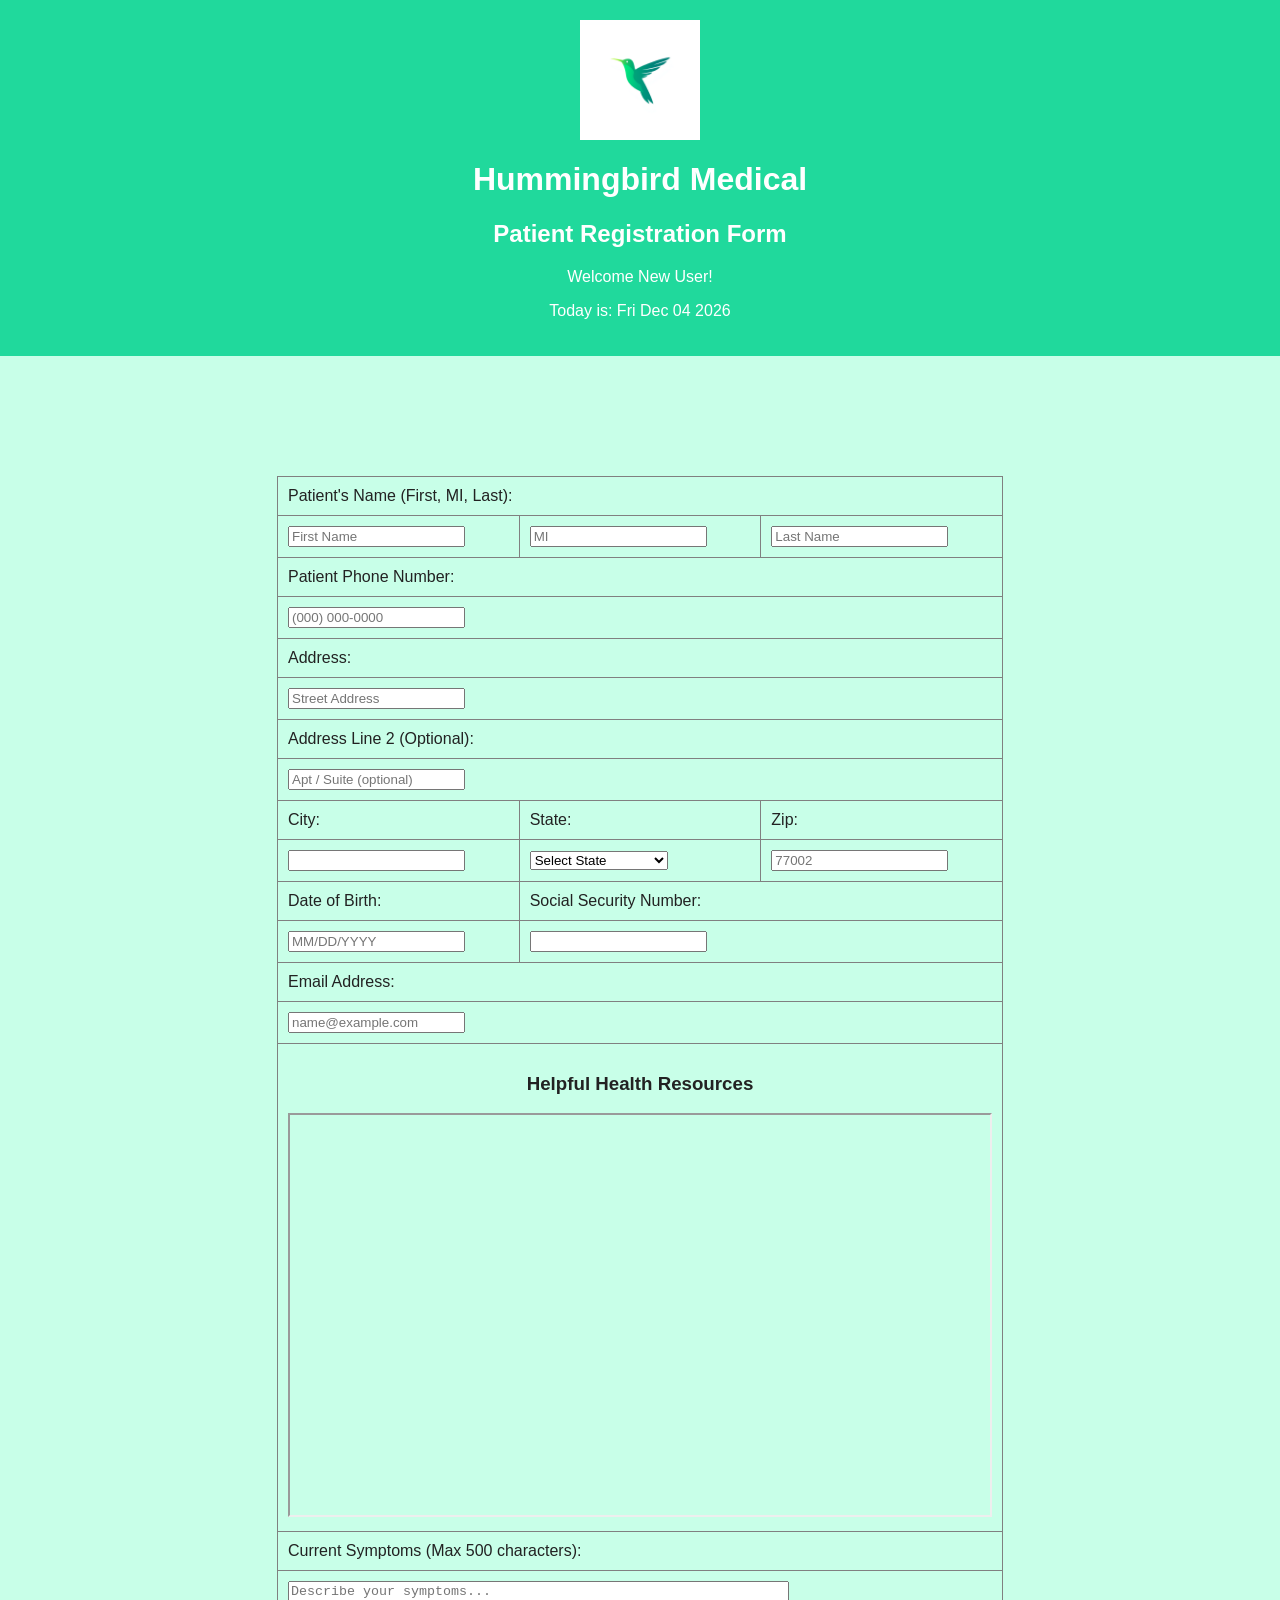
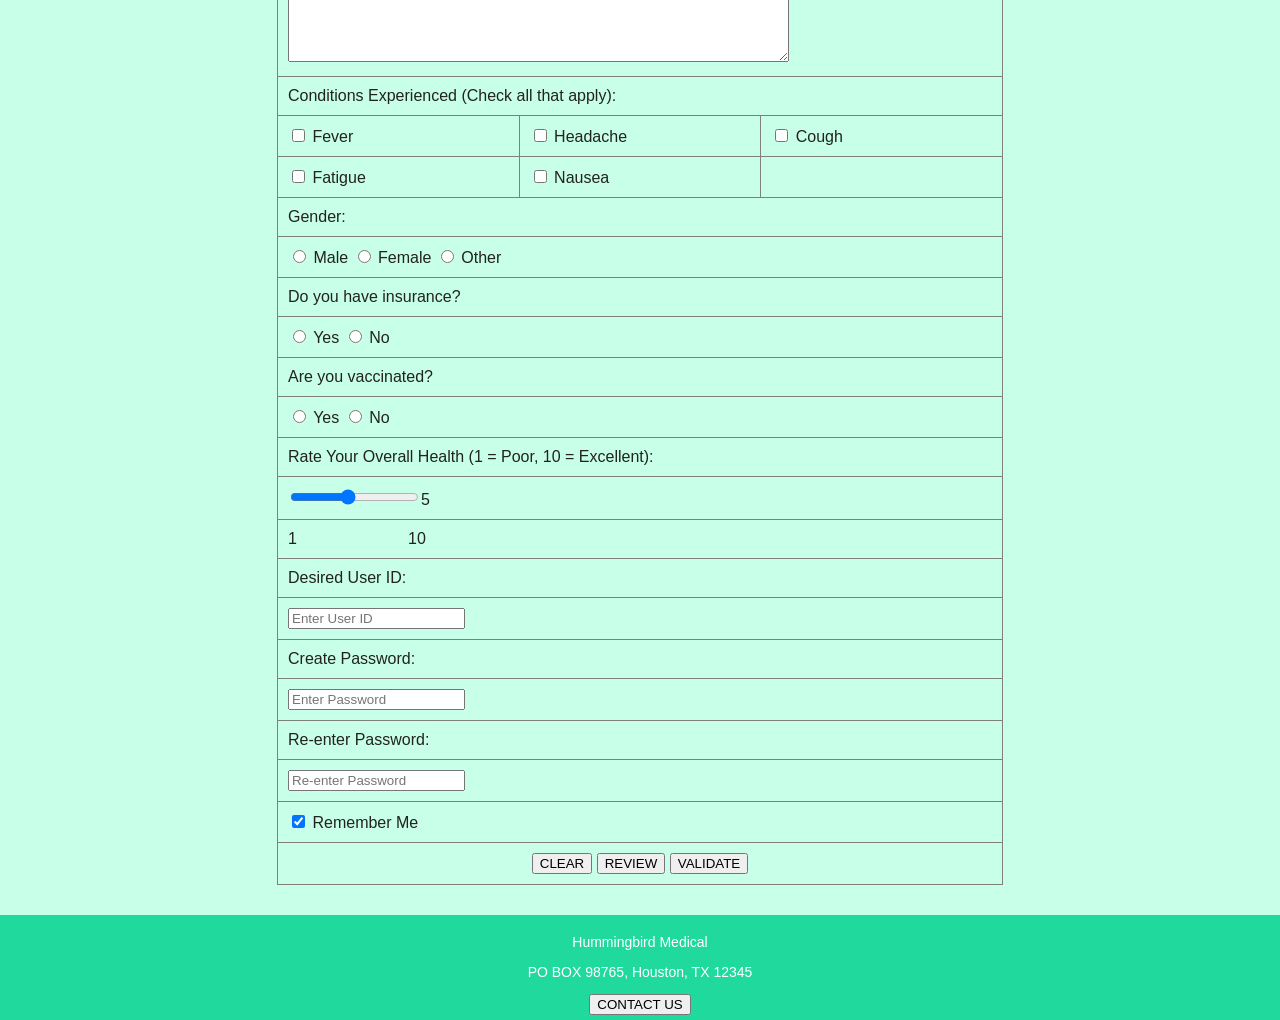
<file: index.html>
<!--
Program name: patient-form.html
Author: Okechukwu Odocha
Date created: 06/17/2026
Date last edited: 06/17/2026
Version: 1.0
Description: Patient registration form for Hummingbird Medical.
-->

<!DOCTYPE html>
<html>
<head>
    <title>Hummingbird Medical - Patient Registration</title>
    <link rel="stylesheet" href="style.css">
</head>
<body>

<!-- BANNER -->
<div class="banner">
    <img src="hbmediclogo.png" width="120">

    <div>
        <h1>Hummingbird Medical</h1>
        <h2>Patient Registration Form</h2>
        <p id="welcomeMessage">Welcome New User!</p>
        <div id="newUserSection"></div>
        <p id="today"></p>
    </div>
</div>



<!----Form section--->
<form id="registrationForm" action="thankyou.html">

<table border="1">

    <!-- Patient Name Section -->
    <tr>
        <td colspan="3">
            Patient's Name (First, MI, Last):
        </td>
    </tr>

    <!-- PATIENT NAME INPUTS -->
    <tr>
        <td>
            <input type="text" id="fname" maxlength="30" placeholder="First Name" title="Letters, apostrophes, and dashes only" pattern="[A-Za-z'-]{1,30}" oninput="validateFirstName()" onblur="validateFirstName()">
            
            <span id="fnameError"></span>
        </td>

        <td>
            <input type="text" id="mi" maxlength="1" placeholder="MI" title="One letter only" pattern="[A-Za-z]" oninput="validateMI()" onblur="validateMI()">

            <span id="miError"></span>
        </td>

        <td>
            <input type="text" id="lname" maxlength="30" placeholder="Last Name" title="Letters, apostrophes, numbers 2-5, dashes allowed" pattern="[A-Za-z'-]{1,30}" oninput="validateLastName()" onblur="validateLastName()">

            <span id="lnameError"></span>
        </td>
    </tr>
<!---Phone number--->
<tr>
        <td colspan="3">Patient Phone Number:</td>
    </tr>

    <tr>
        <td colspan="3">
            <input type="text" id="phone" maxlength="15" placeholder="(000) 000-0000" title="Format: 000-000-0000" pattern="[0-9]{3}-[0-9]{3}-[0-9]{4}" oninput="validatePhone()" onblur="validatePhone(); saveData('phone')">

            <span id="phoneError"></span>
        </td>
    </tr>
<!---Address--->
<tr>
        <td colspan="3">Address:</td>
    </tr>

    <tr>
        <td colspan="3">
            <input type="text" id="address" maxlength="60" placeholder="Street Address" title="2 to 30 characters required" pattern=".{2,30}" oninput="validateAddress()" onblur="validateAddress(); saveData('address')">

            <span id="addressError"></span>
        </td>
    </tr>
<!---Address Line 2--->
    <tr>
    <td colspan="3">Address Line 2 (Optional):</td>
</tr>

<tr>
    <td colspan="3">
        <input type="text" id="address2" maxlength="60" placeholder="Apt / Suite (optional)" title="Optional - 2 to 30 characters if used" pattern=".{0,30}" oninput="validateAddress2()" onblur="validateAddress2(); saveData('address2')">

        <span id="address2Error"></span>
    </td>
</tr>
<!---City, State, Zip--->
<tr>
        <td>City:</td>
        <td>State:</td>
        <td>Zip:</td>
    </tr>

    <tr>
        <td>
            <input type="text" id="city" maxlength="30" title="2 to 30 characters required" pattern=".{2,30}" oninput="validateCity()" onblur="validateCity(); saveData('city')">

            <span id="cityError"></span>
        </td>

<td>
    <select id="state" onchange="validateState(); saveData('state')" onblur="validateState(); saveData('state')">
    </select>

    <span id="stateError"></span>
</td>

        <td>
            <input type="text" id="zip" maxlength="10" placeholder="77002" title="5 digit or ZIP+4 format" pattern="[0-9]{5}" oninput="validateZip()" onblur="validateZip(); saveData('zip')">

            <span id="zipError"></span>
        </td>
    </tr>
<!---Date of Birth, Social Security Number--->
<tr>
        <td>Date of Birth:</td>
        <td colspan="2">Social Security Number:</td>
    </tr>

    <tr>
        <td>
            <input type="text" id="dob" maxlength="10" placeholder="MM/DD/YYYY" title="Format MM/DD/YYYY" pattern="\d{2}/\d{2}/\d{4}" oninput="validateDOB()" onblur="validateDOB(); saveData('dob')">

            <span id="dobError"></span>
        </td>

        <td colspan="2">
            <input type="password" id="ssn" maxlength="11" title="Enter SSN (###-##-####)" oninput="formatSSN(); validateSSN();" onblur="validateSSN()">

            <span id="ssnError"></span>
        </td>
    </tr>
<!---Email Address--->
<tr>
        <td colspan="3">Email Address:</td>
    </tr>

    <tr>
        <td colspan="3">
            <input type="email" id="email" maxlength="50" placeholder="name@example.com" title="Enter a valid email address like name@domain.com" pattern="[a-z0-9._%+-]+@[a-z0-9.-]+\.[a-z]{2,}$" oninput="validateEmail()" onblur="validateEmail(); saveData('email')">

            <span id="emailError"></span>
        </td>
    </tr>
<!---Current Symptoms--->
<tr>
    <td colspan="3" style="text-align:center;">
        <h3>Helpful Health Resources</h3>

        <iframe
            src="https://www.cdc.gov/"
            width="700"
            height="400"
            title="CDC Website">
        </iframe>

    </td>
</tr>
<tr>
        <td colspan="3">Current Symptoms (Max 500 characters):</td>
    </tr>

    <tr>
        <td colspan="3">
            <textarea maxlength="500" rows="5" cols="60"
                placeholder="Describe your symptoms..."></textarea>
        </td>
    </tr>
<!---Conditions experienced checkboxes--->
<tr>
        <td colspan="3">Conditions Experienced (Check all that apply):</td>
    </tr>

    <tr>
        <td><input type="checkbox" id="fever"> Fever</td>
        <td><input type="checkbox" id="headache"> Headache</td>
        <td><input type="checkbox" id="cough"> Cough</td>
    </tr>

    <tr>
        <td><input type="checkbox" id="fatigue"> Fatigue</td>
        <td><input type="checkbox" id="nausea"> Nausea</td>
        <td></td>
    </tr>
<!---Gender--->
<tr>
    <td colspan="3">Gender:</td>
</tr>

<tr>
    <td colspan="3">
        <input type="radio" name="gender" value="Male"> Male

        <input type="radio" name="gender" value="Female"> Female

        <input type="radio" name="gender" value="Other"> Other
    </td>
</tr>
<!---Insurance--->
<tr>
    <td colspan="3">Do you have insurance?</td>
</tr>

<tr>
    <td colspan="3">
        <input type="radio" name="insurance" value="Yes"> Yes

        <input type="radio" name="insurance" value="No"> No
    </td>
</tr>
<!---Is patient vaccinated--->
<tr>
    <td colspan="3">Are you vaccinated?</td>
</tr>

<tr>
    <td colspan="3">
        <input type="radio" name="vaccinated" value="Yes"> Yes

        <input type="radio" name="vaccinated" value="No"> No
    </td>
</tr>
<!---Health rating--->
<tr>
    <td colspan="3">
        Rate Your Overall Health (1 = Poor, 10 = Excellent):
    </td>
</tr>

<tr>
    <td colspan="3">
        <input type="range" id="health" min="1" max="10" value="5" oninput="updateSlider()"><span id="sliderValue">5</span>
    </td>
</tr>

<tr>
    <td colspan="3">
        1 &nbsp;&nbsp;&nbsp;&nbsp;&nbsp;&nbsp;&nbsp;&nbsp;&nbsp;&nbsp;&nbsp;&nbsp;&nbsp;&nbsp;&nbsp;&nbsp;&nbsp;&nbsp;&nbsp;&nbsp;&nbsp;&nbsp;&nbsp; 10
    </td>
</tr>
<!---User ID--->
<tr>
    <td colspan="3">Desired User ID:</td>
</tr>

<tr>
    <td colspan="3">
        <input type="text" id="userid" maxlength="20" placeholder="Enter User ID" title="5-20 characters. Cannot start with a number." oninput="validateUserID()" onblur="validateUserID()">

        <span id="useridError"></span>
    </td>
</tr>
<!---Password--->
<tr>
    <td colspan="3">Create Password:</td>
</tr>

<tr>
    <td colspan="3">
        <input type="password" id="password1" maxlength="20" placeholder="Enter Password" title="At least 8 characters with an uppercase letter, lowercase letter, and number." oninput="validatePassword()" onblur="validatePassword()">

        <span id="password1Error"></span>
    </td>
</tr>
<!---Reenter Password--->
<tr>
    <td colspan="3">Re-enter Password:</td>
</tr>

<tr>
    <td colspan="3">
        <input type="password" id="password2" maxlength="20" placeholder="Re-enter Password" oninput="validatePasswordMatch()" onblur="validatePasswordMatch()">

        <span id="password2Error"></span>
    </td>
</tr>

<tr>
    <td colspan="3">
        <input type="checkbox" id="rememberMe" checked>
        Remember Me
    </td>
</tr>
    
<!---Form buttons--->
<tr>
    <td colspan="3" style="text-align:center;">
        
        <input type="reset" value="CLEAR">

        <input type="button" value="REVIEW" onclick="reviewForm()">

        <input type="button" value="VALIDATE" onclick="validateForm()">

        <input type="submit" id="submitButton" value="SUBMIT" style="display:none;">


    </td>
</tr>
</table>

<div id="reviewSection"></div>
    
</form>
<!---footer section--->
<div class="footer">

    <p>Hummingbird Medical</p>
    <p>PO BOX 98765, Houston, TX 12345</p>

    <button onclick="alert('Contact us at support@hummingbirdmedical.com')">
        CONTACT US
    </button>

</div>

<script src="script.js"></script>

</body>
</html>
</file>
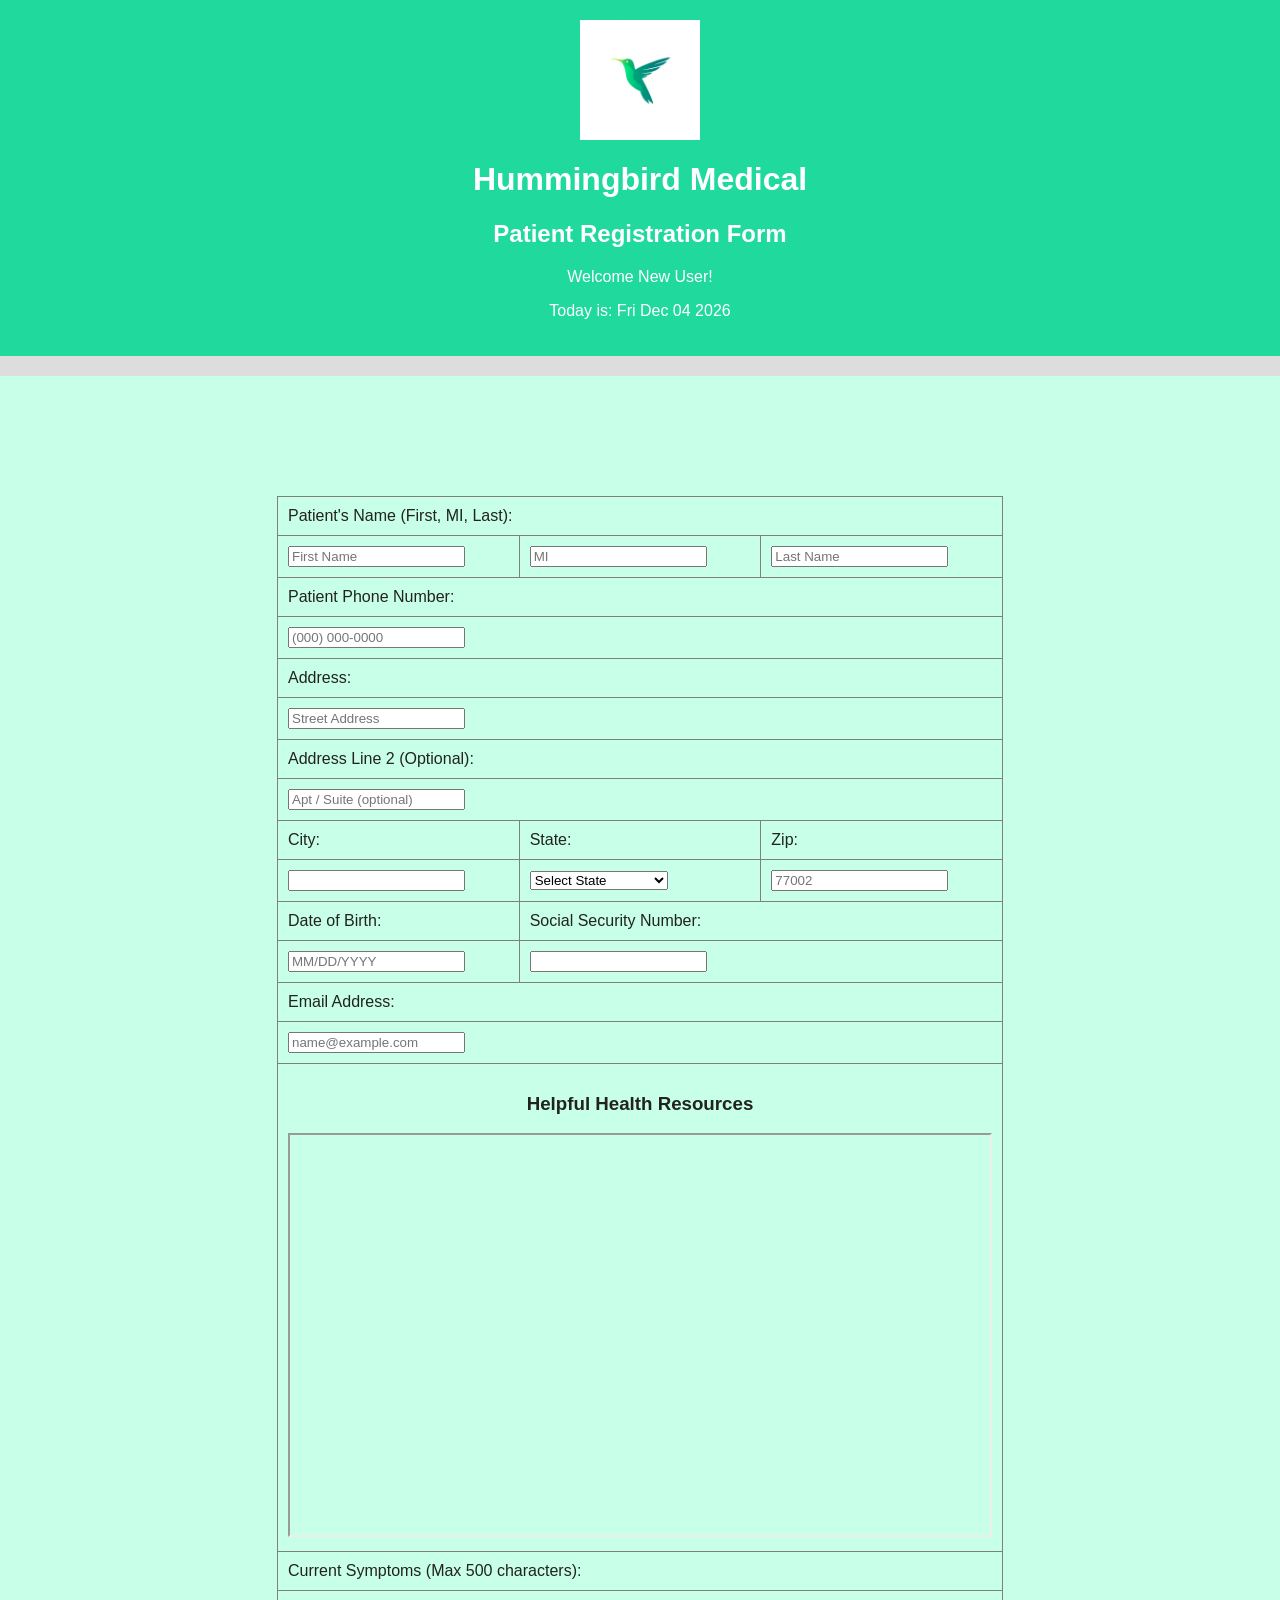
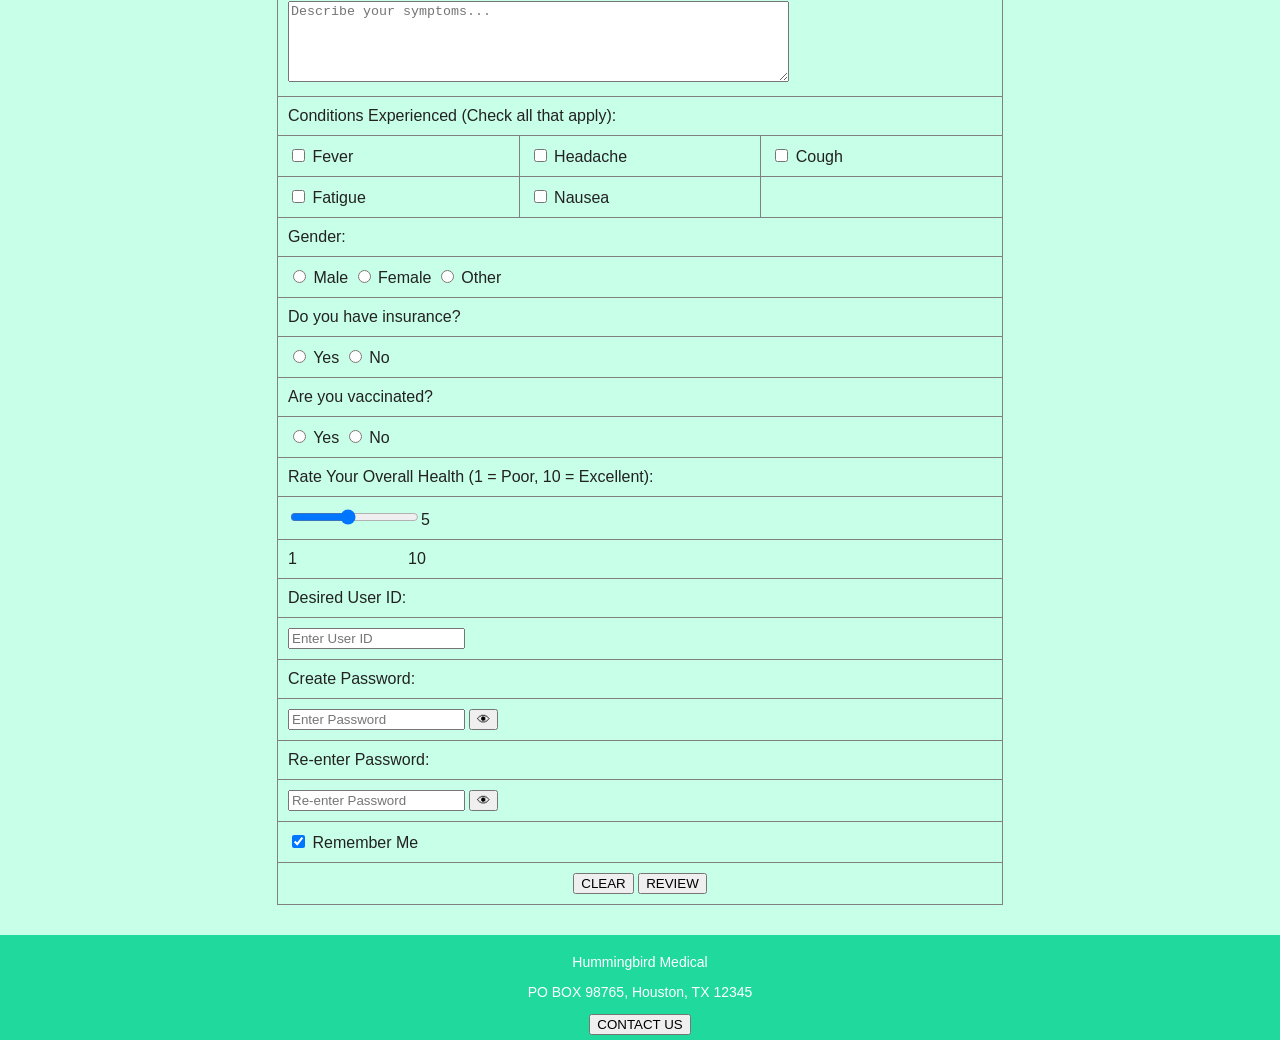
<file: extracredit/index.html>
<!--
Program name: patient-form.html
Author: Okechukwu Odocha
Date created: 06/17/2026
Date last edited: 06/17/2026
Version: 1.0
Description: Patient registration form for Hummingbird Medical.
-->

<!DOCTYPE html>
<html>
<head>
    <title>Hummingbird Medical - Patient Registration</title>
    <link rel="stylesheet" href="style.css">
</head>
<body>

<!-- BANNER -->
<div class="banner">
    <img src="hbmediclogo.png" width="120">

    <div>
        <h1>Hummingbird Medical</h1>
        <h2>Patient Registration Form</h2>
        <p id="welcomeMessage">Welcome New User!</p>
        <div id="newUserSection"></div>
        <p id="today"></p>
    </div>
</div>

<!---Progress bar--->
    
<div id="progressContainer">
    <div id="progressBar"></div>
</div>

<!----Form section--->
<form id="registrationForm" action="thankyou.html"
                            oninput="updateProgress()">

<table border="1">

    <!-- Patient Name Section -->
    <tr>
        <td colspan="3">
            Patient's Name (First, MI, Last):
        </td>
    </tr>

    <!-- PATIENT NAME INPUTS -->
    <tr>
        <td>
            <input type="text" id="fname" maxlength="30" placeholder="First Name" title="Letters, apostrophes, and dashes only" pattern="[A-Za-z'-]{1,30}" oninput="validateFirstName()" onblur="validateFirstName()">
            
            <span id="fnameError"></span>
        </td>

        <td>
            <input type="text" id="mi" maxlength="1" placeholder="MI" title="One letter only" pattern="[A-Za-z]" oninput="validateMI()" onblur="validateMI()">

            <span id="miError"></span>
        </td>

        <td>
            <input type="text" id="lname" maxlength="30" placeholder="Last Name" title="Letters, apostrophes, numbers 2-5, dashes allowed" pattern="[A-Za-z'-]{1,30}" oninput="validateLastName()" onblur="validateLastName()">

            <span id="lnameError"></span>
        </td>
    </tr>
<!---Phone number--->
<tr>
        <td colspan="3">Patient Phone Number:</td>
    </tr>

    <tr>
        <td colspan="3">
            <input type="text" id="phone" maxlength="15" placeholder="(000) 000-0000" title="Format: 000-000-0000" pattern="[0-9]{3}-[0-9]{3}-[0-9]{4}" oninput="validatePhone()" onblur="validatePhone(); saveData('phone')">

            <span id="phoneError"></span>
        </td>
    </tr>
<!---Address--->
<tr>
        <td colspan="3">Address:</td>
    </tr>

    <tr>
        <td colspan="3">
            <input type="text" id="address" maxlength="60" placeholder="Street Address" title="2 to 30 characters required" pattern=".{2,30}" oninput="validateAddress()" onblur="validateAddress(); saveData('address')">

            <span id="addressError"></span>
        </td>
    </tr>
<!---Address Line 2--->
    <tr>
    <td colspan="3">Address Line 2 (Optional):</td>
</tr>

<tr>
    <td colspan="3">
        <input type="text" id="address2" maxlength="60" placeholder="Apt / Suite (optional)" title="Optional - 2 to 30 characters if used" pattern=".{0,30}" oninput="validateAddress2()" onblur="validateAddress2(); saveData('address2')">

        <span id="address2Error"></span>
    </td>
</tr>
<!---City, State, Zip--->
<tr>
        <td>City:</td>
        <td>State:</td>
        <td>Zip:</td>
    </tr>

    <tr>
        <td>
            <input type="text" id="city" maxlength="30" title="2 to 30 characters required" pattern=".{2,30}" oninput="validateCity()" onblur="validateCity(); saveData('city')">

            <span id="cityError"></span>
        </td>

<td>
    <select id="state" onchange="validateState(); saveData('state')" onblur="validateState(); saveData('state')">
    </select>

    <span id="stateError"></span>
</td>

        <td>
            <input type="text" id="zip" maxlength="10" placeholder="77002" title="5 digit or ZIP+4 format" pattern="[0-9]{5}" oninput="validateZip()" onblur="validateZip(); saveData('zip'); lookupZip()">

            <span id="zipError"></span>
        </td>
    </tr>
<!---Date of Birth, Social Security Number--->
<tr>
        <td>Date of Birth:</td>
        <td colspan="2">Social Security Number:</td>
    </tr>

    <tr>
        <td>
            <input type="text" id="dob" maxlength="10" placeholder="MM/DD/YYYY" title="Format MM/DD/YYYY" pattern="\d{2}/\d{2}/\d{4}" oninput="validateDOB()" onblur="validateDOB(); saveData('dob')">

            <span id="dobError"></span>
        </td>

        <td colspan="2">
            <input type="password" id="ssn" maxlength="11" title="Enter SSN (###-##-####)" oninput="formatSSN(); validateSSN();" onblur="validateSSN()">

            <span id="ssnError"></span>
        </td>
    </tr>
<!---Email Address--->
<tr>
        <td colspan="3">Email Address:</td>
    </tr>

    <tr>
        <td colspan="3">
            <input type="email" id="email" maxlength="50" placeholder="name@example.com" title="Enter a valid email address like name@domain.com" pattern="[a-z0-9._%+-]+@[a-z0-9.-]+\.[a-z]{2,}$" oninput="validateEmail()" onblur="validateEmail(); saveData('email')">

            <span id="emailError"></span>
        </td>
    </tr>
<!---Current Symptoms--->
<tr>
    <td colspan="3" style="text-align:center;">
        <h3>Helpful Health Resources</h3>

        <iframe
            src="https://www.cdc.gov/"
            width="700"
            height="400"
            title="CDC Website">
        </iframe>

    </td>
</tr>
<tr>
        <td colspan="3">Current Symptoms (Max 500 characters):</td>
    </tr>

    <tr>
        <td colspan="3">
            <textarea maxlength="500" rows="5" cols="60"
                placeholder="Describe your symptoms..."></textarea>
        </td>
    </tr>
<!---Conditions experienced checkboxes--->
<tr>
        <td colspan="3">Conditions Experienced (Check all that apply):</td>
    </tr>

    <tr>
        <td><input type="checkbox" id="fever"> Fever</td>
        <td><input type="checkbox" id="headache"> Headache</td>
        <td><input type="checkbox" id="cough"> Cough</td>
    </tr>

    <tr>
        <td><input type="checkbox" id="fatigue"> Fatigue</td>
        <td><input type="checkbox" id="nausea"> Nausea</td>
        <td></td>
    </tr>
<!---Gender--->
<tr>
    <td colspan="3">Gender:</td>
</tr>

<tr>
    <td colspan="3">
        <input type="radio" name="gender" value="Male"> Male

        <input type="radio" name="gender" value="Female"> Female

        <input type="radio" name="gender" value="Other"> Other
    </td>
</tr>
<!---Insurance--->
<tr>
    <td colspan="3">Do you have insurance?</td>
</tr>

<tr>
    <td colspan="3">
        <input type="radio" name="insurance" value="Yes"> Yes

        <input type="radio" name="insurance" value="No"> No
    </td>
</tr>
<!---Is patient vaccinated--->
<tr>
    <td colspan="3">Are you vaccinated?</td>
</tr>

<tr>
    <td colspan="3">
        <input type="radio" name="vaccinated" value="Yes"> Yes

        <input type="radio" name="vaccinated" value="No"> No
    </td>
</tr>
<!---Health rating--->
<tr>
    <td colspan="3">
        Rate Your Overall Health (1 = Poor, 10 = Excellent):
    </td>
</tr>

<tr>
    <td colspan="3">
        <input type="range" id="health" min="1" max="10" value="5" oninput="updateSlider()"><span id="sliderValue">5</span>
    </td>
</tr>

<tr>
    <td colspan="3">
        1 &nbsp;&nbsp;&nbsp;&nbsp;&nbsp;&nbsp;&nbsp;&nbsp;&nbsp;&nbsp;&nbsp;&nbsp;&nbsp;&nbsp;&nbsp;&nbsp;&nbsp;&nbsp;&nbsp;&nbsp;&nbsp;&nbsp;&nbsp; 10
    </td>
</tr>
<!---User ID--->
<tr>
    <td colspan="3">Desired User ID:</td>
</tr>

<tr>
    <td colspan="3">
        <input type="text" id="userid" maxlength="20" placeholder="Enter User ID" title="5-20 characters. Cannot start with a number." oninput="validateUserID()" onblur="validateUserID()">

        <span id="useridError"></span>
    </td>
</tr>
<!---Password--->
<tr>
    <td colspan="3">Create Password:</td>
</tr>

<tr>
    <td colspan="3">
        <input type="password" id="password1" maxlength="20" placeholder="Enter Password" title="At least 8 characters with an uppercase letter, lowercase letter, and number." oninput="validatePassword()" onblur="validatePassword()" onkeyup="checkCaps(event)">
        
        <button type="button" onclick="togglePassword('password1')">
            👁
        </button>

        <span id="capsWarning"
        style="color:red; display:none;">
            Caps Lock is ON
        </span>

        <br>
        
        <span id="password1Error"></span>
    </td>
</tr>
<!---Reenter Password--->
<tr>
    <td colspan="3">Re-enter Password:</td>
</tr>

<tr>
    <td colspan="3">
        <input type="password" id="password2" maxlength="20" placeholder="Re-enter Password" oninput="validatePasswordMatch()" onblur="validatePasswordMatch()">

        <button type="button" onclick="togglePassword('password2')">
            👁
        </button>
        <span id="password2Error"></span>
    </td>
</tr>

<tr>
    <td colspan="3">
        <input type="checkbox" id="rememberMe" checked>
        Remember Me
    </td>
</tr>
    
<!---Form buttons--->
<tr>
    <td colspan="3" style="text-align:center;">
        
        <input type="reset" value="CLEAR">

        <input type="button" value="REVIEW" onclick="validateForm()">

        <input type="submit" id="submitButton" value="SUBMIT" style="display:none;">


    </td>
</tr>
</table>

<div id="reviewSection"></div>
    
</form>
<!---footer section--->
<div class="footer">

    <p>Hummingbird Medical</p>
    <p>PO BOX 98765, Houston, TX 12345</p>

    <button onclick="alert('Contact us at support@hummingbirdmedical.com')">
        CONTACT US
    </button>

</div>

<!-- Review Modal -->
<div id="reviewModal" class="modal">

    <div class="modal-content">

        <h2>Review Your Information</h2>

        <div id="modalReview"></div>

        <br>

    <button type="button" onclick="document.forms[0].submit()">
        SUBMIT
    </button>

    <button type="button" onclick="closeModal()">
        GO BACK
    </button>

    </div>

</div>
    
<script src="script.js"></script>

</body>
</html>
</file>
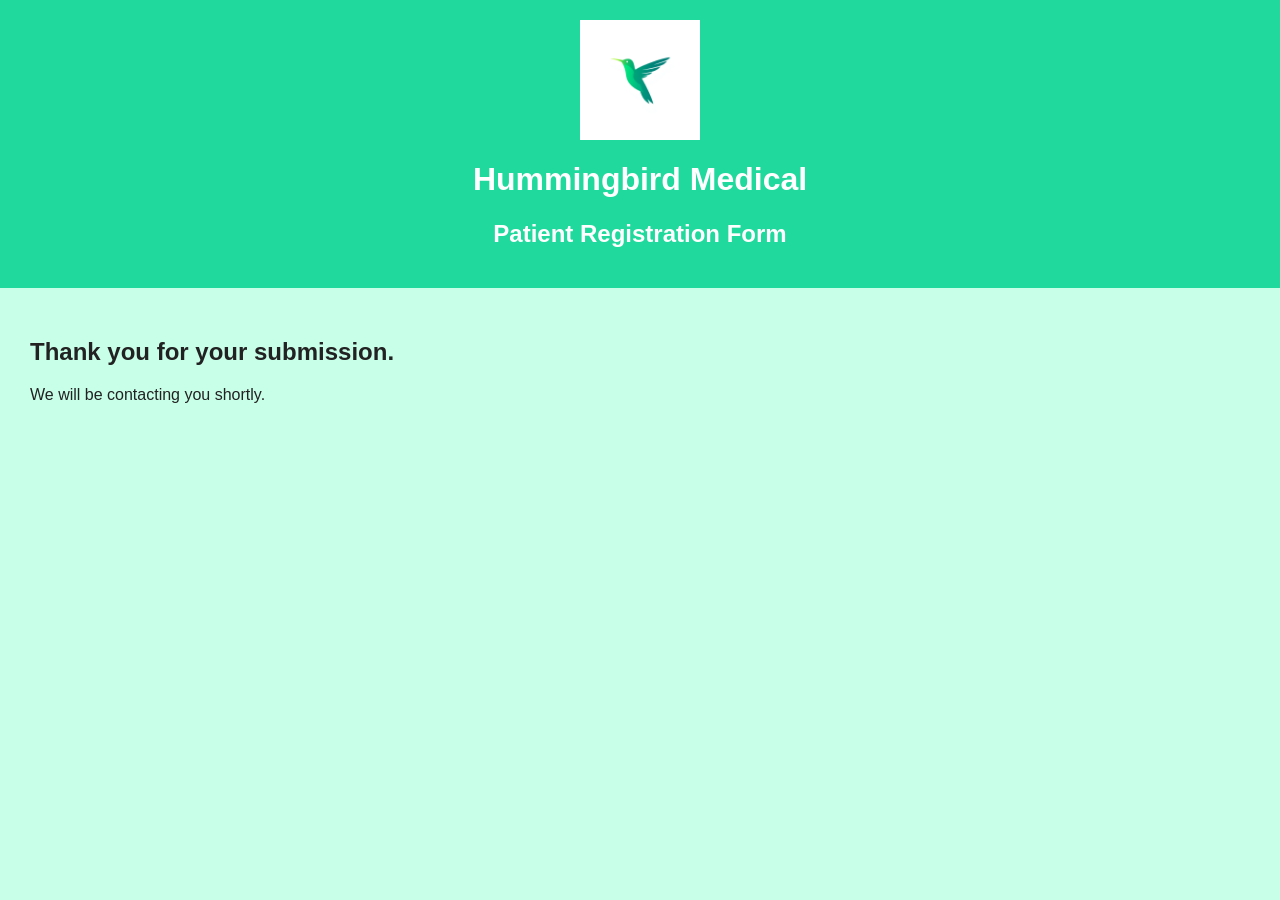
<file: thankyou.html>
<!DOCTYPE html>
<html>
<head>
    <title>Hummingbird Medical - Thank You</title>

    <link rel="stylesheet" href="style.css">
</head>

<body>

<!---Banner--->
<div class="banner">
    <img src="hbmediclogo.png" width="120">

    <div>
        <h1>Hummingbird Medical</h1>
        <h2>Patient Registration Form</h2>
        <p id="today"></p>
    </div>
</div>

<!---Thank you message--->
<div style="padding: 30px;">
    <h2>Thank you for your submission.</h2>
    <p>We will be contacting you shortly.</p>
</div>

</body>
</html>
</file>
<file: style.css>
/*
Program Name: style.css
Author: Okechukwu Odocha
Course: MIS 3371
Assignment: Homework 1
*/

body {
    background-color: #c8ffe8;
    font-family: Arial, Helvetica, sans-serif;
    color: #222;
    margin: 0;
    padding: 0;
}

.banner {
    background-color: #20D99C;
    color: white;
    padding: 20px;

    text-align: center;
}

.banner img {
    display: block;
    margin: 0 auto 10px auto;
}

.footer {
    background-color: #20D99C;
    color: white;

    text-align: center;
    padding: 5px;
    font-size: 14px;
}

table {
    margin: 120px auto 30px auto;
    border-collapse: collapse;
}

table td {
    padding: 10px;
}
</file>
<file: extracredit/style.css>
/*
Program Name: style.css
Author: Okechukwu Odocha
Course: MIS 3371
Assignment: Homework 1
*/

body {
    background-color: #c8ffe8;
    font-family: Arial, Helvetica, sans-serif;
    color: #222;
    margin: 0;
    padding: 0;
}

.banner {
    background-color: #20D99C;
    color: white;
    padding: 20px;

    text-align: center;
}

.banner img {
    display: block;
    margin: 0 auto 10px auto;
}

.footer {
    background-color: #20D99C;
    color: white;

    text-align: center;
    padding: 5px;
    font-size: 14px;
}

table {
    margin: 120px auto 30px auto;
    border-collapse: collapse;
}

table td {
    padding: 10px;
}

/* ---------- Modal ---------- */

.modal {
    display: none;
    position: fixed;
    z-index: 2000;
    left: 0;
    top: 0;
    width: 100%;
    height: 100%;
    background-color: rgba(0,0,0,0.5);
}

.modal-content {
    background-color: white;
    width: 60%;
    max-height: 80vh;
    overflow-y: auto;

    margin: 5% auto;
    padding: 20px;

    border-radius: 10px;
    text-align: left;
}

.modal button {
    margin: 10px;
    padding: 10px 20px;
}

#progressContainer {
    width: 100%;
    background: #ddd;
    height: 20px;
    margin-bottom: 15px;
}

#progressBar {
    width: 0%;
    height: 100%;
    background: #20D99C;
    transition: width 0.3s;
}
</file>
